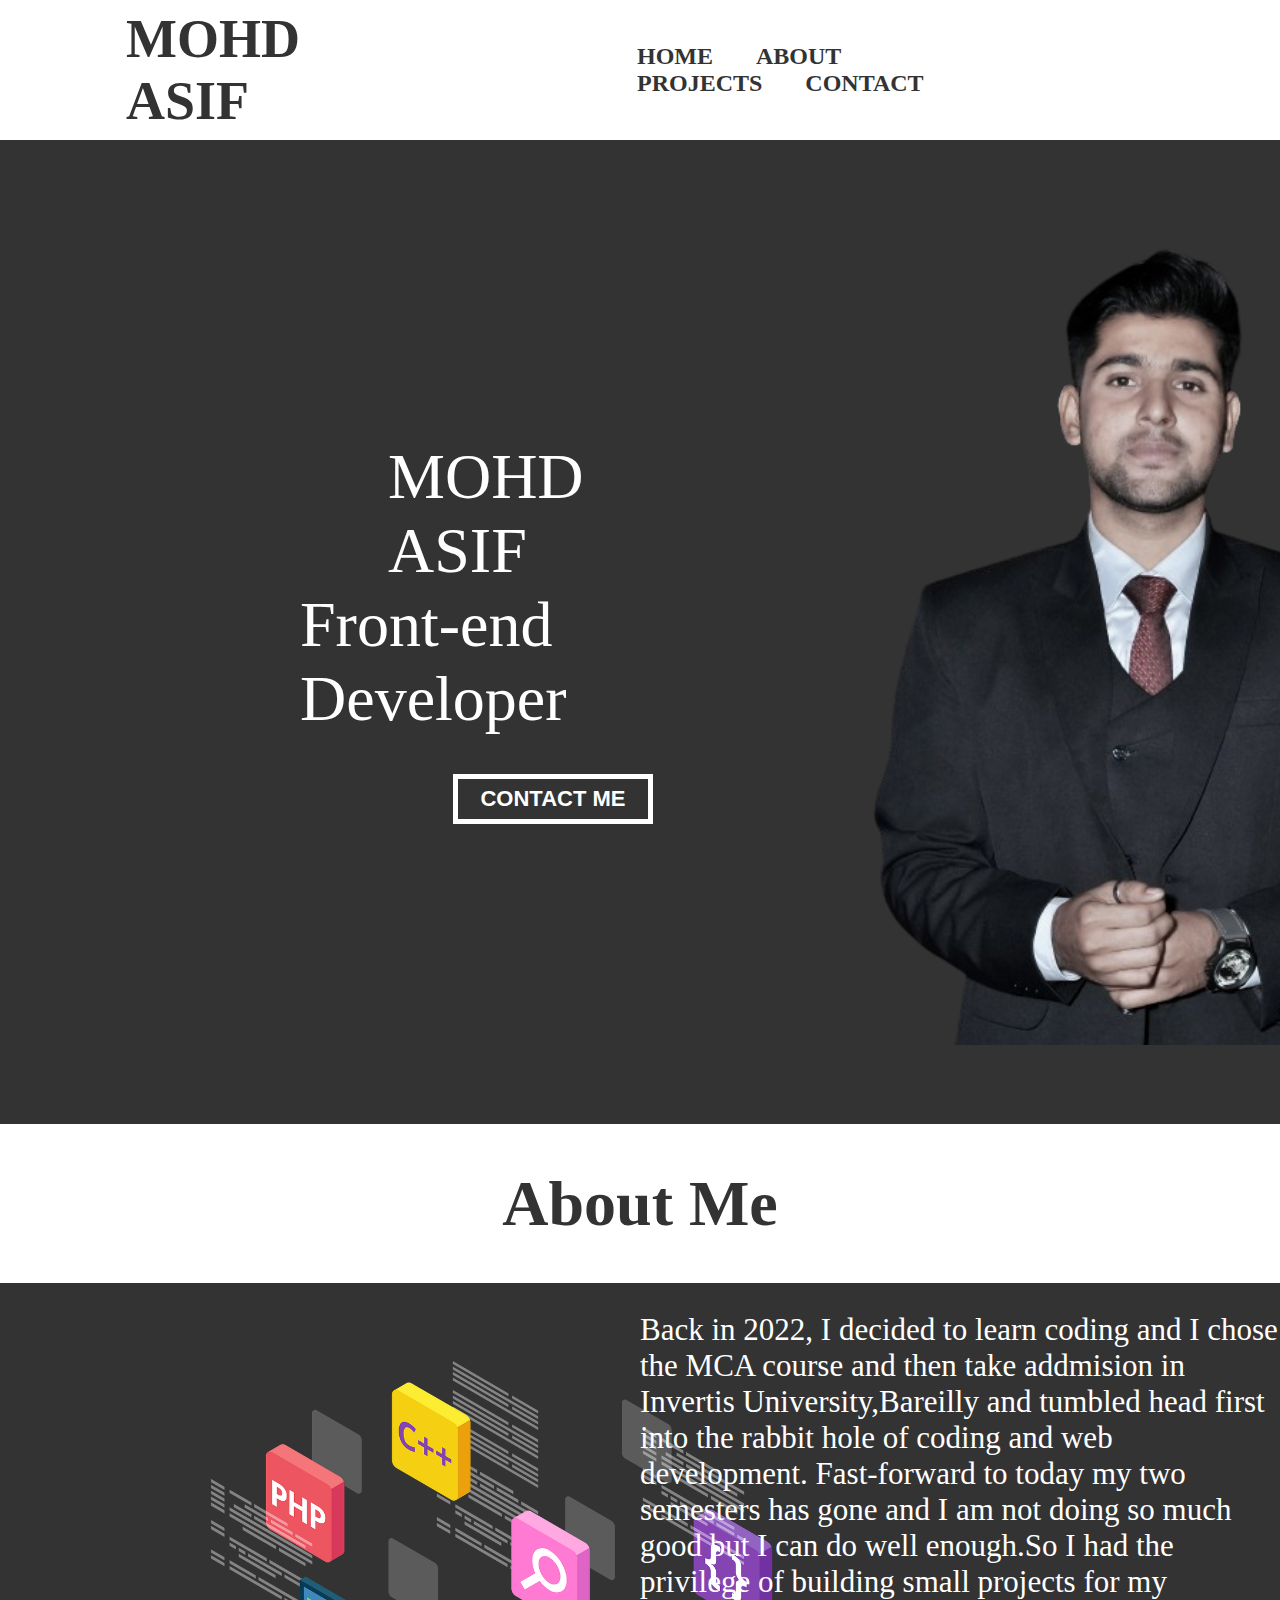
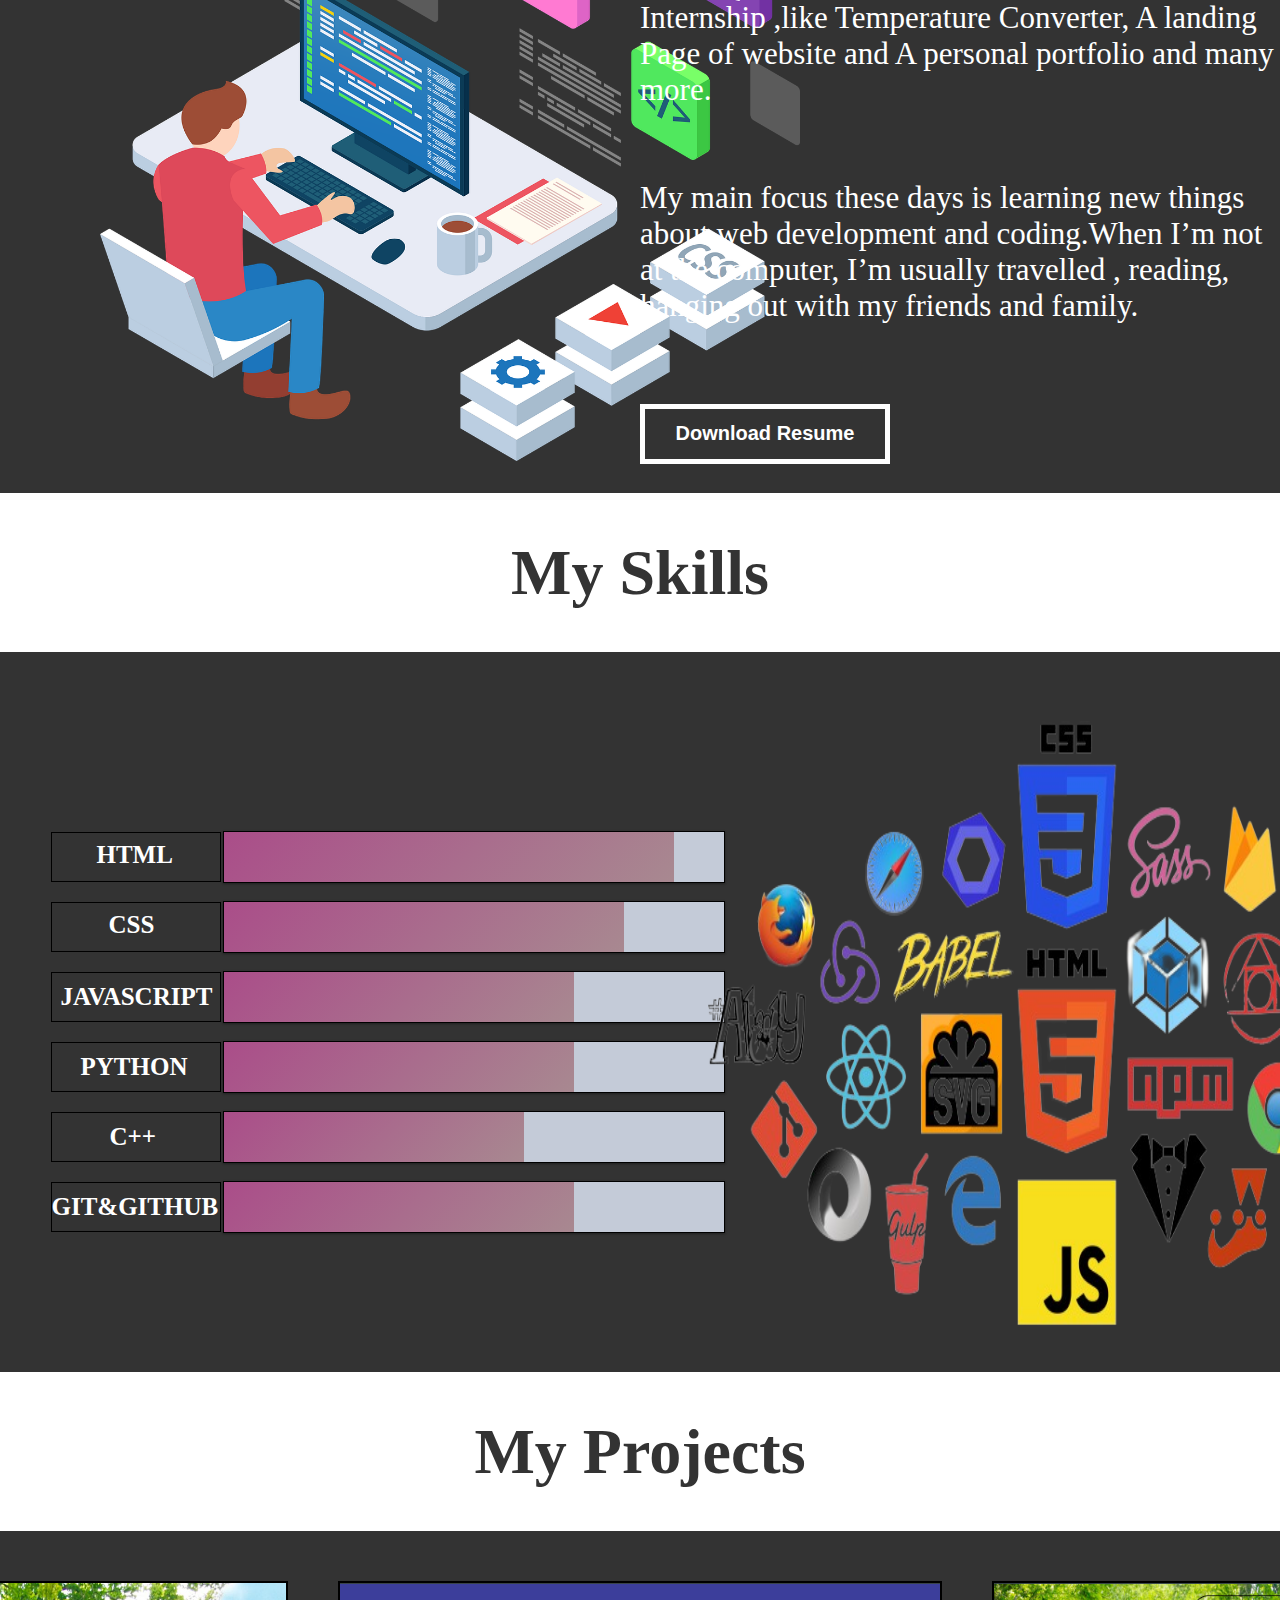
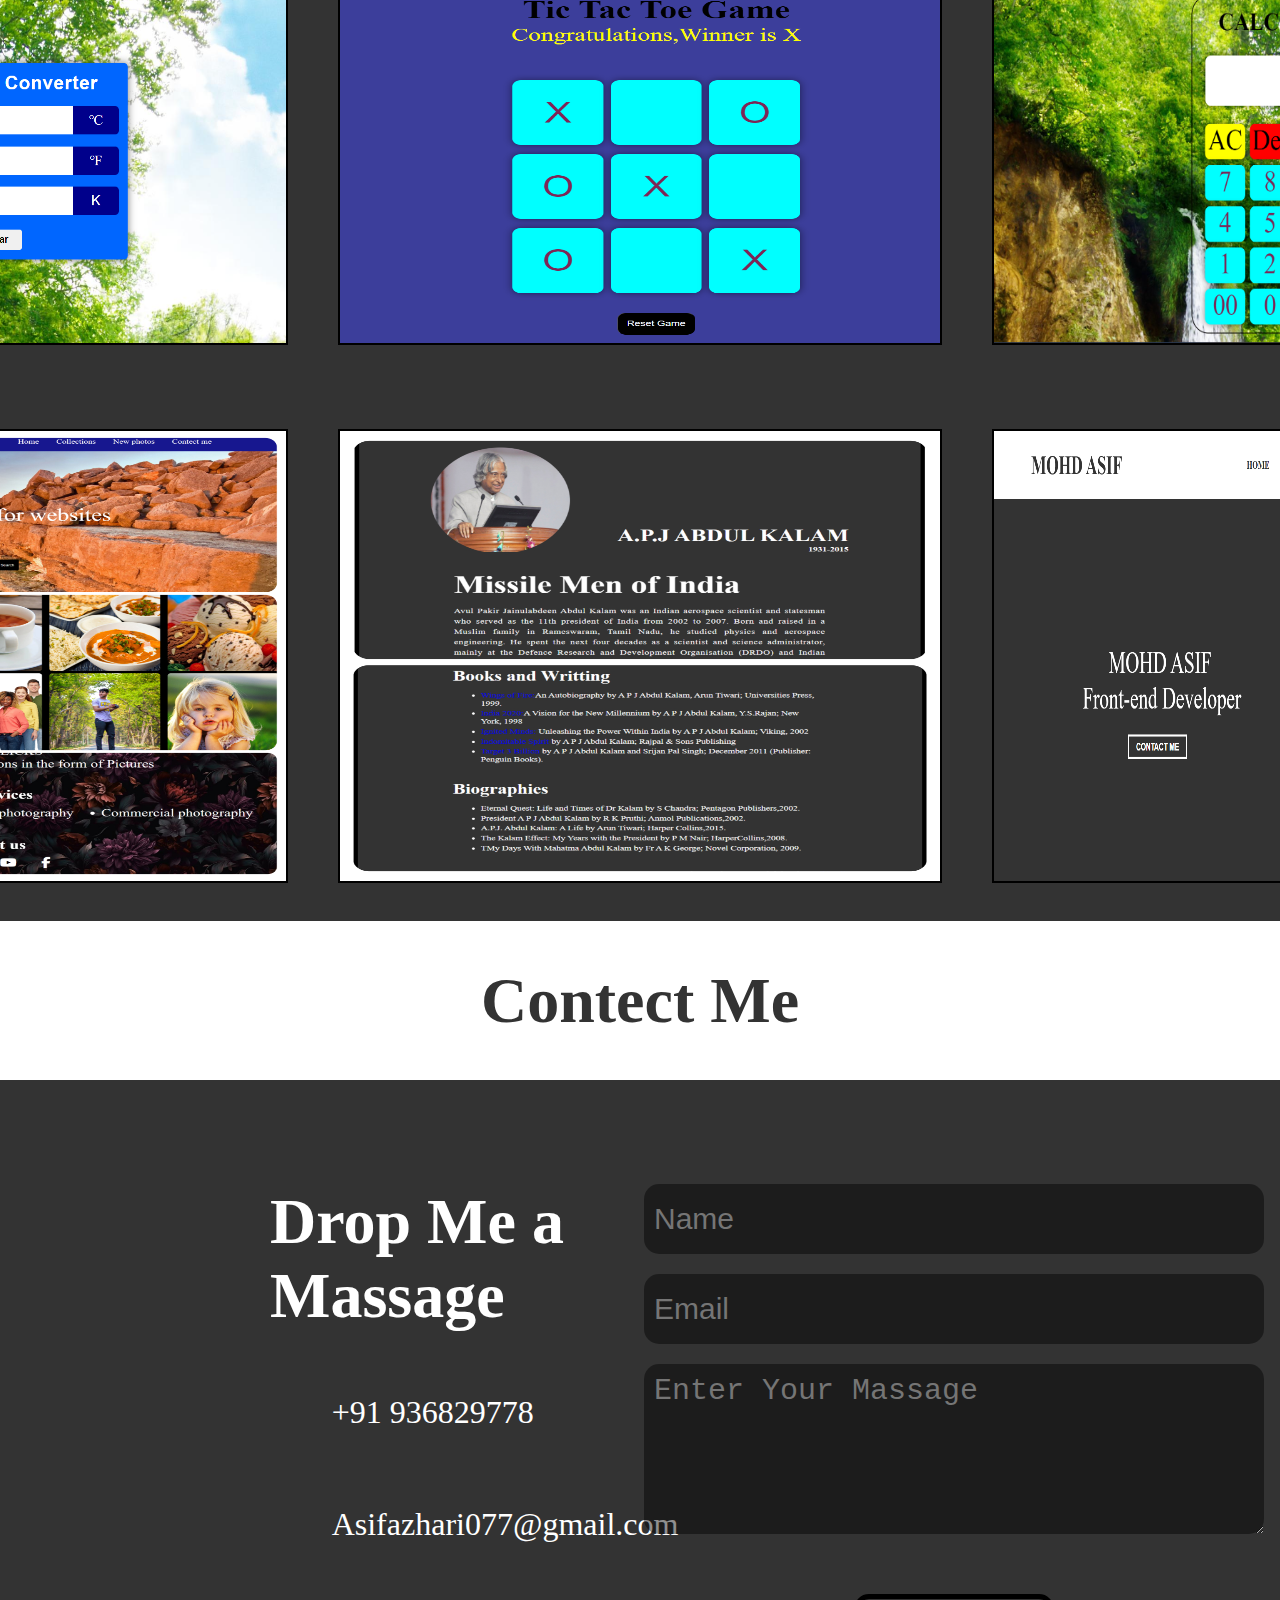
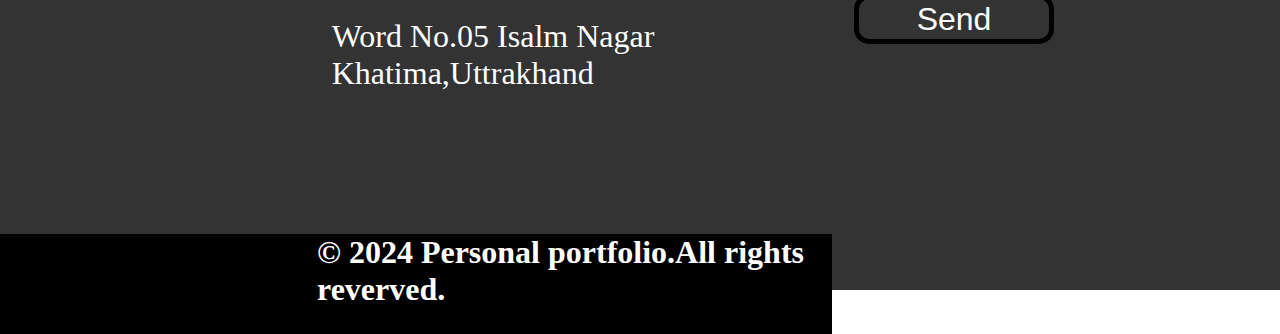
<file: index.html>
<!DOCTYPE html>
<html lang="en">
  <head>
    <meta charset="UTF-8" />
    <meta name="viewport" content="width=device-width, initial-scale=1.0" />
    <title>My portfolio</title>
    <link rel="stylesheet" href="style.css" />

    <link
      rel="stylesheet"
      href="https://cdnjs.cloudflare.com/ajax/libs/font-awesome/6.5.2/css/all.min.css"
      integrity="sha512-SnH5WK+bZxgPHs44uWIX+LLJAJ9/2PkPKZ5QiAj6Ta86w+fsb2TkcmfRyVX3pBnMFcV7oQPJkl9QevSCWr3W6A=="
      crossorigin="anonymous"
      referrerpolicy="no-referrer"
    />
  </head>
  <body>
    <header>
      <div class="container">
        <div class="logo">
          <a href="#"> MOHD ASIF</a>
        </div>
        <nav>
          <ul>
            <li><a href="#">Home</a></li>
            <li><a href="#">About</a></li>
            <li><a href="#">Projects</a></li>
            <li><a href="#">Contact</a></li>
          </ul>
        </nav>
        <div class="social-media">
          <a href="#" target="_blank"><i class="fa-brands fa-x-twitter"></i></a>
          <a href="#" target="_blank"><i class="fa-brands fa-instagram"></i></a>
          <a href="#" target="_blank"
            ><i class="fa-brands fa-linkedin-in"></i
          ></a>
          <a href="#" target="_blank"><i class="fa-brands fa-github"></i></a>
        </div>
      </div>
    </header>
    <main>
      <div class="container1">
        <div class="text">
          <div class="content"><div class="name">MOHD ASIF</div></div>
          <div class="post">Front-end Developer</div>
          <button id="btn">CONTACT ME</button>
        </div>
        <div class="image">
          <div class="picture"><img src="asif.png" alt="" /></div>
        </div>
      </div>
      <div class="about"><h1>About Me</h1></div>
      <div class="container2">
        <div class="code_image">
          <div class="mypic"><img src="image.png" alt="" /></div>
        </div>
        <div class="about_text">
          Back in 2022, I decided to learn coding and I chose the MCA course and
          then take addmision in Invertis University,Bareilly and tumbled head
          first into the rabbit hole of coding and web development. Fast-forward
          to today my two semesters has gone and I am not doing so much good but
          I can do well enough.So I had the privilege of building small projects
          for my Internship ,like Temperature Converter, A landing Page of
          website and A personal portfolio and many more.
          <br />
          <br />
          <br />

          My main focus these days is learning new things about web development
          and coding.When I’m not at the computer, I’m usually travelled ,
          reading, hanging out with my friends and family. <br />
          <button id="cvbtn">Download Resume</button>
        </div>
      </div>
      <div class="skills"><h1>My Skills</h1></div>
      <div class="container3">
        <div class="skill_container">
          <div class="skill1">
            <li>
              <h3 id="h"><div class="a">html</div></h3>
            </li>
            <span class="bar"><span class="html"></span></span>
          </div>
          <div class="skill1">
            <li>
              <h3 id="h"><div class="b">css</div></h3>
            </li>
            <span class="bar"><span class="css"></span></span>
          </div>
          <div class="skill1">
            <li>
              <h3 id="h"><div class="d">JavaScript</div></h3>
            </li>
            <span class="bar"><span class="JavaScript"></span></span>
          </div>
          <div class="skill1">
            <li>
              <h3 id="h"><div class="e">Python</div></h3>
            </li>
            <span class="bar"><span class="Python"></span></span>
          </div>
          <div class="skill1">
            <li>
              <h3 id="h"><div class="f">c++</div></h3>
            </li>
            <span class="bar"><span class="c"></span></span>
          </div>
          <div class="skill1">
            <li><h3 id="h">Git&Github</h3></li>
            <span class="bar"><span class="GitGithub"></span></span>
          </div>
        </div>
        <div class="skill_image"><img src="skills.png" alt="" /></div>
      </div>
      <div class="project"><h1>My Projects</h1></div>
      <div class="container4">
        <div class="project_images">
          <div class="imageone">
            <img src="Temp.png" alt="landing page">
          </div>
          <div class="imagetwo">
            <img src="tictactoe.png" alt="landing page"
            >
          </div>
          <div class="imagethree">
            <img src="calculater.png" alt="landing page">
          </div>
        </div>
        <div class="project_images1">
          <div class="imagefour">
            <img src="landing page.jpg" alt="landing page">
          </div>
          <div class="imagefive">
            <img src="tribute.jpg" alt="landing page">
          </div>
          <div class="imagesix">
            <img src="portfolio image.png" alt="landing page">
          </div>
        </div>
      </div>
      <div class="contect1"><h1>Contect Me</h1></div>
      
      <div class="container5">
        <section class="contect">
          <div class="msg"><h1>Drop Me a Massage</h1></div>
          <div class="iconc">
            <div class="icon">
              <a href="#" target="_blank"
                ><i class="fa-solid fa-phone-volume"></i
              ></a>
              <a href="#" target="_blank"
                ><i class="fa-solid fa-envelope"></i
              ></a>
              <a href="#" target="_blank"
                ><i class="fa-solid fa-location-dot"></i
              ></a>
            </div>
            <div class="info">
              <li>+91 936829778</li>
              <li>Asifazhari077@gmail.com</li>
              <li>Word No.05 Isalm Nagar Khatima,Uttrakhand</li>
            </div>
          </div>
        </section>
        <section class="form">
          <div class="box">
            <form class="contect_form">
              <input type="text" id="name" placeholder="Name" required />
              <input type="email" id="email" placeholder="Email" required />
              <textarea
                name="Massage"
                id="Massage"
                placeholder="Enter Your Massage"
              ></textarea>
              <button type="submit">Send</button>
            </form>
          </div>
          <section class="footer">
            <div class="leftsection">
              <div class="footer_text"><h3><p>&copy; 2024 Personal portfolio.All rights reverved.</p></h3></div>
            </div>
          </section>
        </section>
      </div>
    </main>
  </body>
</html>
</file>
<file: style.css>
body {
  margin: 0;
  padding: 0;
  color: #3333;
  height: 100%;
}

.container {
  max-width: 100%;
  margin: 0 auto;
  padding: 0 15px;
  display: flex;
  align-items: center;
  justify-content: center;
  gap: 300px;
  height: 100px;
}

header {
  background-color: #fff;
  padding: 20px 0;
  height: fit-content;
}

.logo {
  float: left;
  width: 35%;
  margin-left: 111px;
}

.logo a {
  font-size: 54px;
  font-weight: bold;
  color: #333;
  text-decoration: none;
}

nav {
  float: right;
  width: 50%;
}

nav ul {
  list-style: none;
  margin: 0;
  padding: 0;
  margin-right: -150px;
  font-size: 1.5rem;
  text-transform: uppercase;
  font-weight: bold;
}

nav li {
  display: inline-block;
  margin-left: 37px;
}

nav a {
  color: #333;
  text-decoration: none;
}
nav li a:hover {
  background-color: white;
  color: black;
  font-size: 2rem;
}

.social-media {
  float: right;
  margin-top: -5px;
  display: flex;
  justify-content: center;
  align-items: center;
  width: 30%;
}

.social-media a {
  color: #333;
  text-decoration: none;
  margin-left: -85px;
}
.social-media a i{
  font-size: 2rem;
}

.social-media a:hover {
  background-color: white;
  color: black;
  font-size: 3rem;
}

.container1 {
  width: 100%;
  display: flex;
  align-items: center;
  justify-content: space-between;
  background-color: #333333;
}
.text {
  color: white;
  width: 40%;
  margin: 300px 400px;
  font-size: 4rem;
}
.name {
  margin-left: -12px;
}
.post {
  margin-left: -100px;
}
#btn {
  margin-top: 38px;
  margin-left: 53px;
  background-color: #333333;
  color: white;
  height: 50px;
  width: 200px;
  border-style: none;
  border: 5px solid white;
  font-size: 22px;
  font-weight: bold;
}
#btn:hover {
  color: white;
  font-size: 1.5rem;
  border: 7px solid white;
  background-color: black;
}
.image {
  width: 40%;
}
.picture img {
  height: 800px;
  width: 600px;
  margin-left: -200px;
  margin-top: 30px;
  object-fit: cover;
}
.picture img:hover {
  box-shadow: 0 14px 28px rgba(0, 0, 0, 0.25), 0 14px 28px rgba(0, 0, 0, 0.22);
}
.about {
  font-size: 2rem;
  color: #333333;
  text-align: center;
  max-width: 100%;
  height: 100px;
  margin-bottom: 16px;
}
#cvbtn {
  margin-top: 80px;
  height: 60px;
  width: 250px;
  font-size: 20px;
  font-weight: bold;
  background-color: #333;
  color: white;
  border-style: none;
  border: 5px solid white;
}
#cvbtn:hover {
  color: white;
  font-size: 1.5rem;
  border: 7px solid white;
  background-color: black;
}
.container2 {
  width: 100%;
  height: 90vh;
  display: flex;
  align-items: center;
  justify-content: space-between;
  background-color: #333333;
}
.code_image {
  width: 50%;
}
.about_text {
  width: 50%;
  font-size: 31px;
  color: #fff;
}
.code_image img {
  height: 700px;
  width: 700px;
  margin-left: 100px;
  margin-top: 50px;
}
.code_image img:hover {
  box-shadow: 0 14px 28px rgba(0, 0, 0, 0.25), 0 14px 28px rgba(0, 0, 0, 0.22);
}
.skills {
  font-size: 2rem;
  color: #333333;
  text-align: center;
  max-width: 100%;
  height: 100px;
  margin-bottom: 16px;
}
.container3 {
  width: 100%;
  height: 80vh;
  display: flex;
  align-items: center;
  justify-content: space-between;
  background-color: #333333;
}
.skill_container {
  margin-top: 40px;
  display: flex;
  flex-direction: column;
  align-items: center;
  justify-content: center;
  margin-left: 40px;
  text-transform: uppercase;
  color: rgb(255, 255, 255);
  width: 50%;
}
.skill1 {
  display: flex;
  align-items: center;
}
.a {
  margin-left: 45px;
  margin-top: -2px;
}
.b {
  margin-left: 57px;
  margin-top: -2px;
}
.d {
  margin-left: 9px;
}
.e {
  margin-left: 29px;
}
.f {
  margin-left: 58px;
}
#h {
  border: 1px solid black;
  font-size: 25px;
  align-items: center;
  padding: 10px 0px;
  margin: 0;
  overflow: hidden;
  height: 50px;
  width: 170px;
  margin-left: 50px;
  box-sizing: border-box;
  background-color: #333;
  margin-right: -3px;
}
#h:hover {
  box-shadow: 0 14px 28px rgba(0, 0, 0, 0.25), 0 10px 10px rgba(0, 0, 0, 0.22);
}
.skill1 li {
  list-style: none;
  margin: 5px 0px;
  padding: 5px;
}
.bar {
  background-color: #c4cbd8;
  width: 500px;
  display: block;
  height: 50px;
  border: 1px solid black;
  overflow: hidden;
  box-shadow: 0 1px 3px rgba(0, 0, 0, 0.12), 0 1px 2px rgba(0, 0, 0, 0.24);
  transition: all 0.3s cubic-bezier(0.25, 0.8, 0.25, 1);
}
.bar:hover {
  box-shadow: 0 14px 28px rgba(0, 0, 0, 0.25), 0 10px 10px rgba(0, 0, 0, 0.22);
}
.bar span {
  height: 50px;
  float: left;
  background: linear-gradient(
    135deg,
    rgba(157, 13, 97, 0.664) 0%,
    rgba(128, 42, 42, 0.412) 100%
  );
}
.html {
  width: 90%;
  animation: html 1s;
}
.css {
  width: 80%;
  animation: css 1s;
}
.JavaScript {
  width: 70%;
  animation: JavaScript 1s;
}
.Python {
  width: 70%;
  animation: Python 1s;
}
.c {
  width: 60%;
  animation: c 1s;
}
.GitGithub {
  width: 70%;
  animation: GitGithub 1s;
}
@keyframes html {
  0% {
    width: 0%;
  }
  100% {
    width: 90%;
  }
}
@keyframes css {
  0% {
    width: 0%;
  }
  100% {
    width: 80%;
  }
}
@keyframes JavaScript {
  0% {
    width: 0%;
  }
  100% {
    width: 70%;
  }
}
@keyframes Python {
  0% {
    width: 0%;
  }
  100% {
    width: 70%;
  }
}
@keyframes c {
  0% {
    width: 0%;
  }
  100% {
    width: 60%;
  }
}
@keyframes GitGithub {
  0% {
    width: 0%;
  }
  100% {
    width: 70%;
  }
}
.skill_image img {
  height: 700px;
  width: 800px;
  margin-right: 70px;
  margin-top: 20px;
}
.skill_image img:hover {
  box-shadow: 0 14px 28px rgba(0, 0, 0, 0.25), 0 14px 28px rgba(0, 0, 0, 0.22);
}
.project{
  font-size: 2rem;
  color: #333333;
  text-align: center;
  max-width: 100%;
  height: 100px;
  margin-bottom: 16px;
}
.container4{
  width: 100%;
  height: 110vh;
  background-color: #333;
  display: flex;
  align-items: center;
  justify-content: space-between;
  flex-direction: column;
}
.contect1{
  font-size: 2rem;
  color: #333333;
  text-align: center;
  max-width: 100%;
  height: 100px;
  margin-bottom: 16px;
}
.project_images{
  display: flex;
  justify-content: center;
  align-items: center;
  flex-direction: row;
  margin-left: -50px;
  margin-top: 50px;
}
.imageone img{
  height: 40vh;
  width: 600px;
  margin-left: 50px;
  margin-bottom: 350px;
  border: 2px solid black;
}
.imagetwo img{
  height: 40vh;
  width: 600px;
  margin-left: 50px;
  margin-bottom: 350px;
  border: 2px solid black;
}
.imagethree img{
  height: 40vh;
  width: 600px;
  margin-left: 50px;
  margin-bottom: 350px;
  border: 2px solid black;
}
.project_images1{
  display: flex;
  justify-content: center;
  align-items: center;
  flex-direction: row;
  margin-left: -50px;
  margin-top: -270px;
}
.imagefour img{
  height: 50vh;
  width: 600px;
  margin-left: 50px;
  margin-bottom: 350px;
  border: 2px solid black;
}
.imagefive img{
  height: 50vh;
  width: 600px;
  margin-left: 50px;
  margin-bottom: 350px;
  border: 2px solid black;
}
.imagesix img{
  height: 50vh;
  width: 600px;
  margin-left: 50px;
  margin-bottom: 350px;
  border: 2px solid black;
} 
.imageone img:hover{
  box-shadow: 0 14px 28px rgba(0, 0, 0, 0.25), 0 14px 28px rgba(0, 0, 0, 0.22);
}
.imagetwo img:hover{
  box-shadow: 0 14px 28px rgba(0, 0, 0, 0.25), 0 14px 28px rgba(0, 0, 0, 0.22);
}
.imagethree img:hover{
  box-shadow: 0 14px 28px rgba(0, 0, 0, 0.25), 0 14px 28px rgba(0, 0, 0, 0.22);
}
.imagefour img:hover{
  box-shadow: 0 14px 28px rgba(0, 0, 0, 0.25), 0 14px 28px rgba(0, 0, 0, 0.22);
}
.imagefive img:hover{
  box-shadow: 0 14px 28px rgba(0, 0, 0, 0.25), 0 14px 28px rgba(0, 0, 0, 0.22);
}
.imagesix img:hover{
  box-shadow: 0 14px 28px rgba(0, 0, 0, 0.25), 0 14px 28px rgba(0, 0, 0, 0.22);
}

.container5{
  width: 100%;
  height: 90vh;
  background-color: #333;
  display: flex;
  align-items: center;
  justify-content: space-between;
}
.contect{
  width: 50%;
  margin-top: 100px;
}
.msg{
  font-size: 2rem;
  color:#fff;
}
.msg h1{
  margin-top: -350px;
  margin-left: 270px;
  color: #fff;
}
.msg_text{
  font-size: 2rem;
  color:#fff;
  margin-top: -30px;
  margin-left: 40px;
}
.iconc{
  display: flex;
  justify-content: space-around;
  align-items: center;
  flex-direction: column;
}
.icon{
  display: flex;
  justify-content: space-between;
  align-items: center;
  flex-direction: column;
  height: 100px;
  margin-right: 400px;
  margin-top: -41px;
}
.icon i{
  font-size: 3rem;
  color:rgb(108, 9, 189);
  margin-top: 60px;
}
.icon i:hover{
  color: white;
}
.info{
  color: #fff;
  margin-left: 370px;
  height: 200px;
  display: flex;
  justify-content: space-between;
  flex-direction: column;
  margin-top: -115px;
}
.info li{
  font-size: 2rem;
  color: #fff;
  list-style: none;
  margin-top: 75px;
}
.form{
  width: 40%;
  margin-top: 100px;
  margin-right: 70px;
}
.box{
  box-sizing: border-box;
  margin: 39px 70px;
}
.box:hover{
  box-shadow: 0 14px 28px rgba(0, 0, 0, 0.25), 0 14px 28px rgba(0, 0, 0, 0.22);
}
.contect_form{
  border-radius: 15px;
  display: flex;
  flex-direction: column;
  align-items: center;
  height: 530px;
  margin-top: 10px;
}
.contect_form input{
  padding: 10px;
  margin-top:40px;
  margin: 10px;
  border-style: none;
  border-radius: 15px;
  height: 50px;
  width: 600px;
  font-size: 30px;
  background-color:rgba(0, 0, 0, 0.434);
  color: white;
}
.contect_form textarea{
  border-style: none;
  border-radius: 15px;
  padding: 10px;
  margin: 10px;
  height: 150px;
  width: 600px;
  font-size: 30px;
  background-color:rgba(0, 0, 0, 0.434);
  color: white;
}
.contect_form button{
  border: 5px solid black;
  border-radius: 15px;
  margin-top: 50px;
  height: 50px;
  width: 200px;
  font-size: 2rem;
  background-color: #333;
  color: white;
}
.contect_form button:hover{
  background-color:black;
  color: white;
  border: 5px solid white;
}
.footer_text{
  width: 250%;
  height: 100px;
  background-color: black;
  margin-left: -1146px;
  margin-top: 50px;
}
.footer_text h3{
  color: white;
  font-size: 2rem;
  margin-left: 765px;
  margin-top: 130px;
}
</file>
